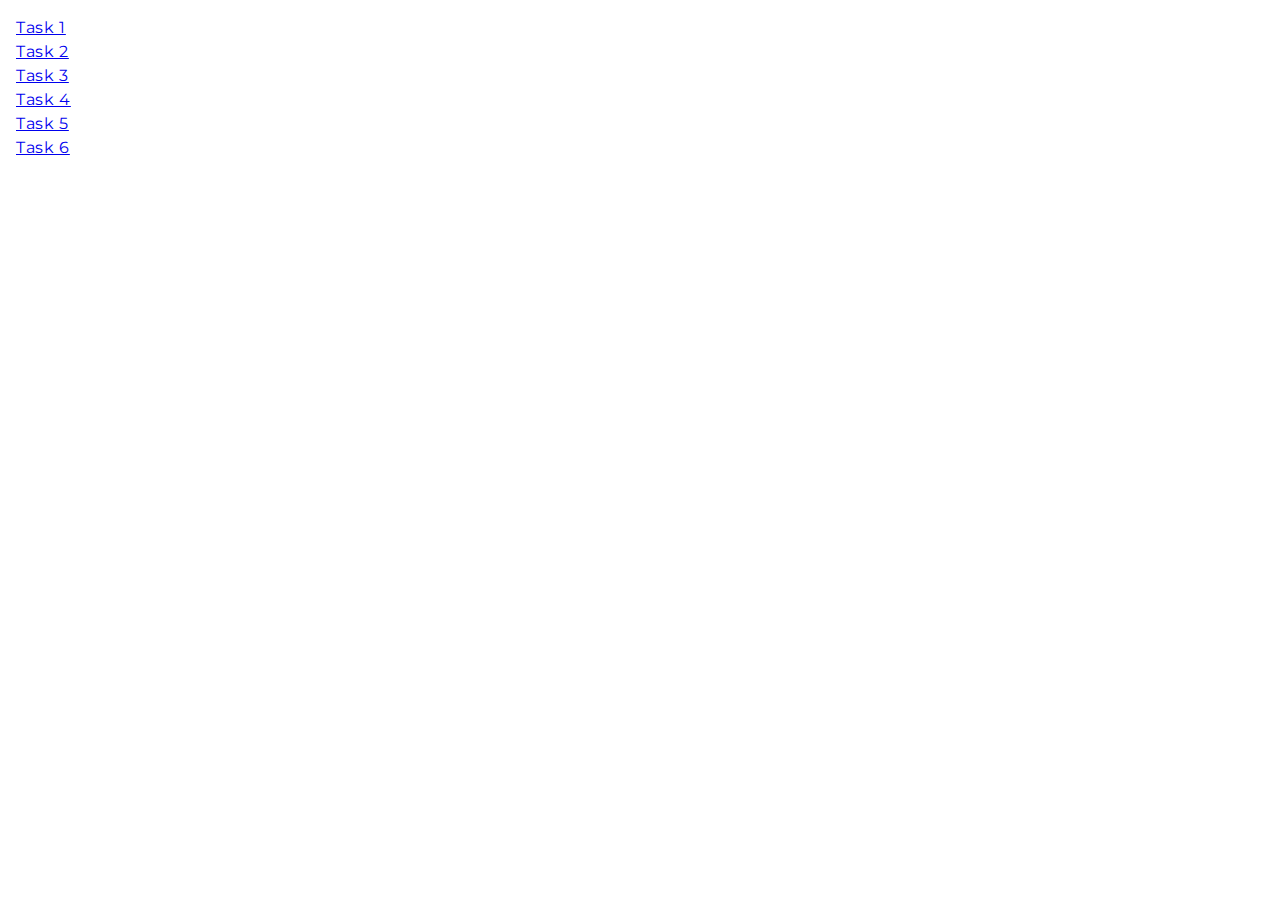
<file: index.html>
<!DOCTYPE html>
<html lang="en">
  <head>
    <meta charset="UTF-8" />
    <meta http-equiv="X-UA-Compatible" content="IE=edge" />
    <meta name="viewport" content="width=device-width, initial-scale=1.0" />
    <title>Homework 7</title>
    <link
      href="https://fonts.googleapis.com/css?family=Montserrat"
      rel="stylesheet"
    />
    <link rel="stylesheet" href="./css/common.css" />
  </head>
  <body>
    <ul>
      <li><a href="./task-1.html">Task 1</a></li>
      <li><a href="./task-2.html">Task 2</a></li>
      <li><a href="./task-3.html">Task 3</a></li>
      <li><a href="./task-4.html">Task 4</a></li>
      <li><a href="./task-5.html">Task 5</a></li>
      <li><a href="./task-6.html">Task 6</a></li>
    </ul>
  </body>
</html>
</file>
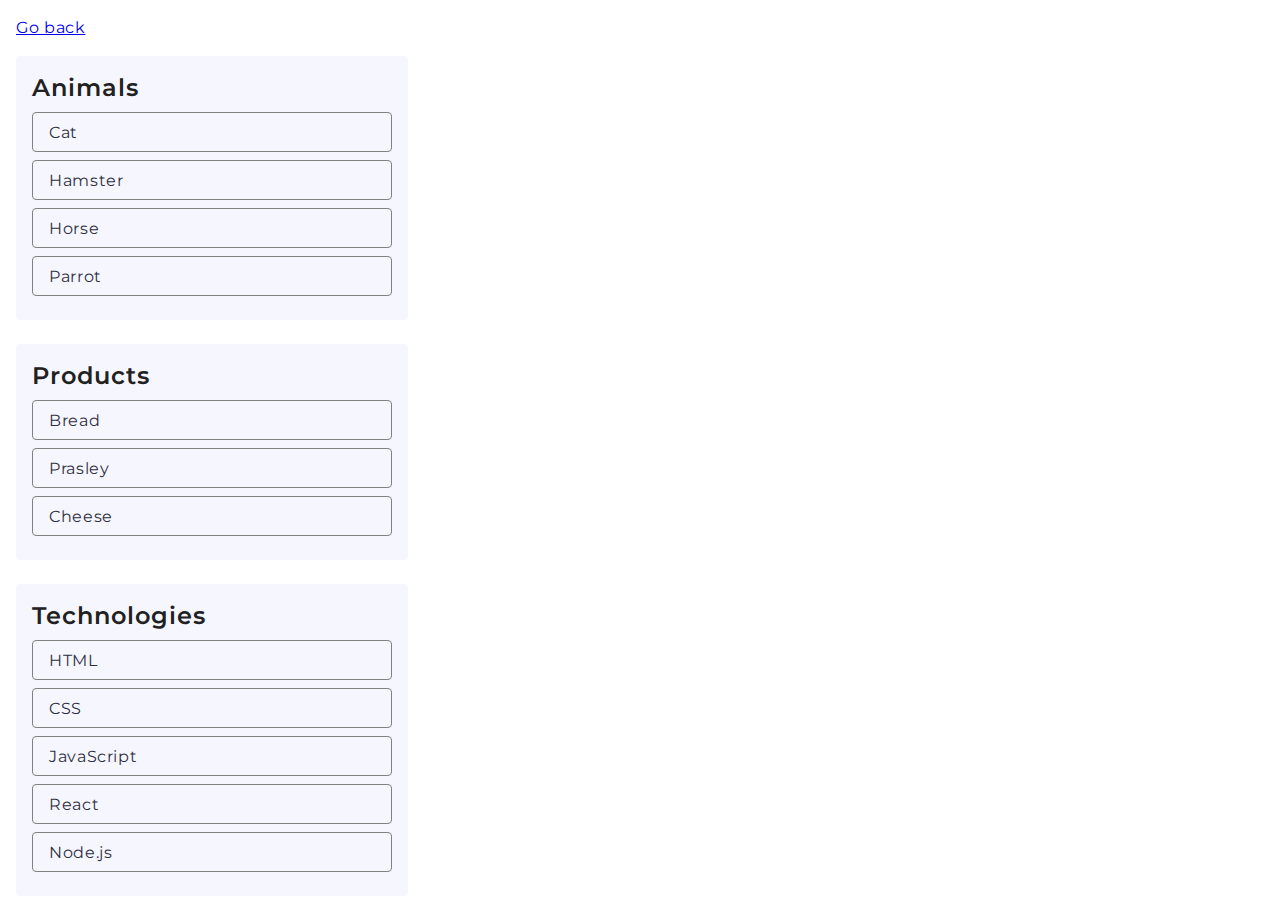
<file: task-1.html>
<!DOCTYPE html>
<html lang="en">
  <head>
    <meta charset="UTF-8" />
    <meta http-equiv="X-UA-Compatible" content="IE=edge" />
    <meta name="viewport" content="width=device-width, initial-scale=1.0" />
    <title>Task 1</title>
    <link
      href="https://fonts.googleapis.com/css?family=Montserrat"
      rel="stylesheet"
    />
    <link rel="stylesheet" href="./css/common.css" />
  </head>
  <body>
    <p><a href="./index.html">Go back</a></p>

    <ul id="categories">
      <li class="item">
        <h2>Animals</h2>

        <ul>
          <li class="list-item">Cat</li>
          <li class="list-item">Hamster</li>
          <li class="list-item">Horse</li>
          <li class="list-item">Parrot</li>
        </ul>
      </li>
      <li class="item">
        <h2>Products</h2>

        <ul>
          <li class="list-item">Bread</li>
          <li class="list-item">Prasley</li>
          <li class="list-item">Cheese</li>
        </ul>
      </li>
      <li class="item">
        <h2>Technologies</h2>

        <ul>
          <li class="list-item">HTML</li>
          <li class="list-item">CSS</li>
          <li class="list-item">JavaScript</li>
          <li class="list-item">React</li>
          <li class="list-item">Node.js</li>
        </ul>
      </li>
    </ul>

    <script src="./js/task-1.js" type="module"></script>
  </body>
</html>
</file>
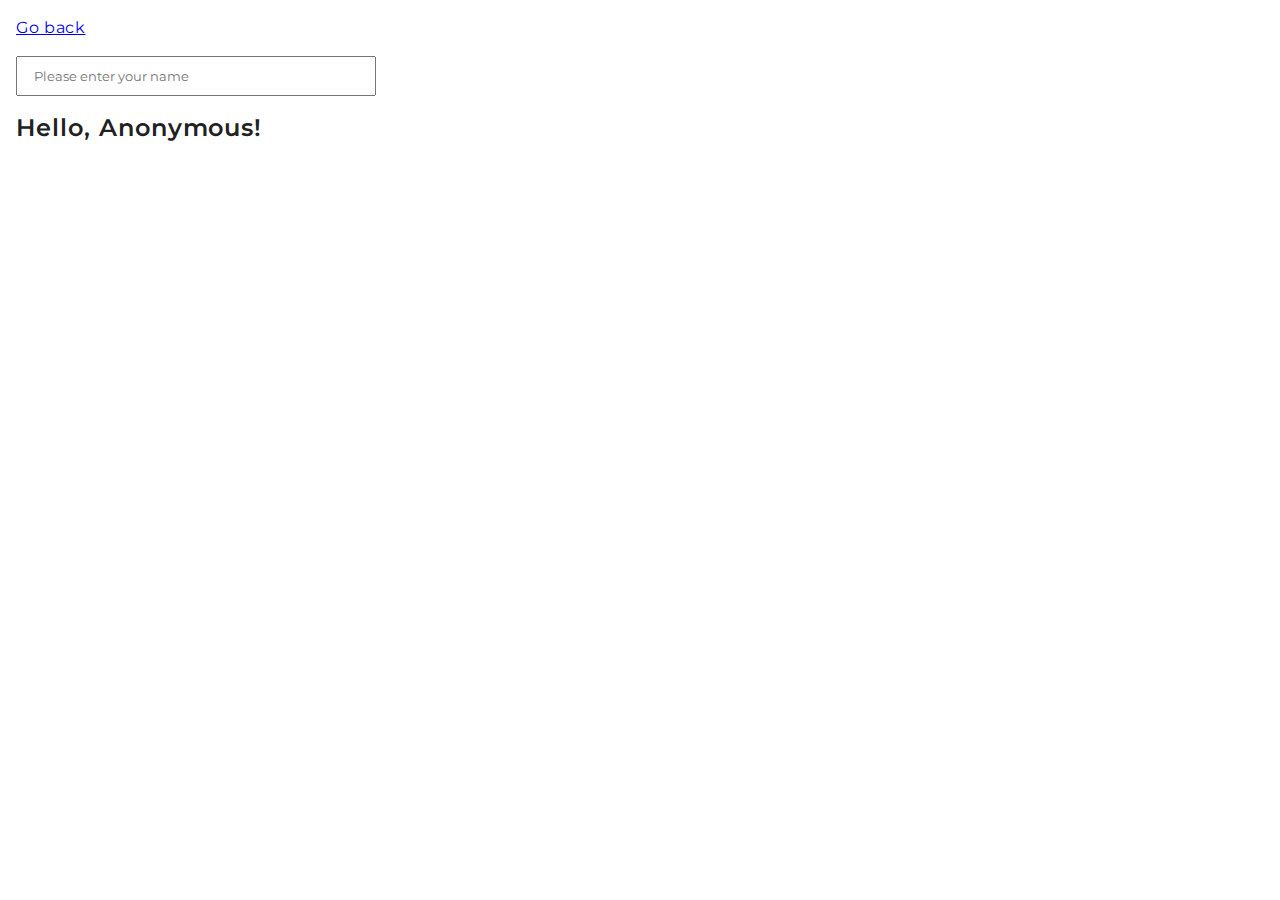
<file: task-3.html>
<!DOCTYPE html>
<html lang="en">
  <head>
    <meta charset="UTF-8" />
    <meta http-equiv="X-UA-Compatible" content="IE=edge" />
    <meta name="viewport" content="width=device-width, initial-scale=1.0" />
    <title>Task 3</title>
    <link href='https://fonts.googleapis.com/css?family=Montserrat' rel='stylesheet'>
    <link rel="stylesheet" href="./css/common.css" />
  </head>
  <body>
    <p><a href="./index.html">Go back</a></p>

    <input type="text" id="name-input" placeholder="Please enter your name" />
    <h1>Hello, <span id="name-output">Anonymous</span>!</h1>

    <script src="./js/task-3.js" type="module"></script>
  </body>
</html>
</file>
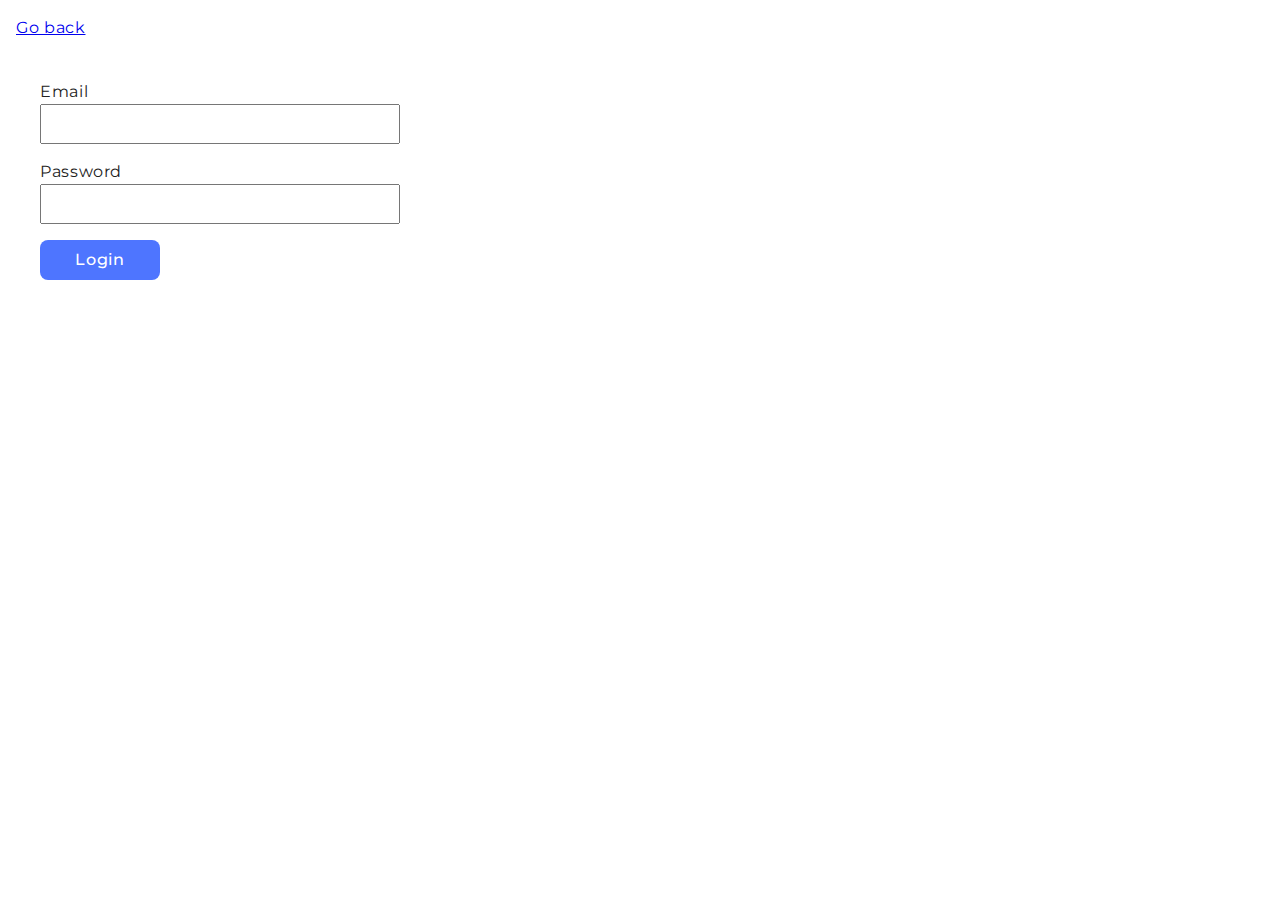
<file: task-4.html>
<!DOCTYPE html>
<html lang="en">
  <head>
    <meta charset="UTF-8" />
    <meta http-equiv="X-UA-Compatible" content="IE=edge" />
    <meta name="viewport" content="width=device-width, initial-scale=1.0" />
    <title>Task 4</title>
    <link href='https://fonts.googleapis.com/css?family=Montserrat' rel='stylesheet'>
    <link rel="stylesheet" href="./css/common.css" />
  </head>
  <body>
    <p><a href="./index.html">Go back</a></p>

    <form class="login-form">
      <label>
        Email
        <input type="email" name="email" />
      </label>
      <label>
        Password
        <input type="password" name="password" />
      </label>
      <button type="submit">Login</button>
    </form>

    <script src="./js/task-4.js" type="module"></script>
  </body>
</html>
</file>
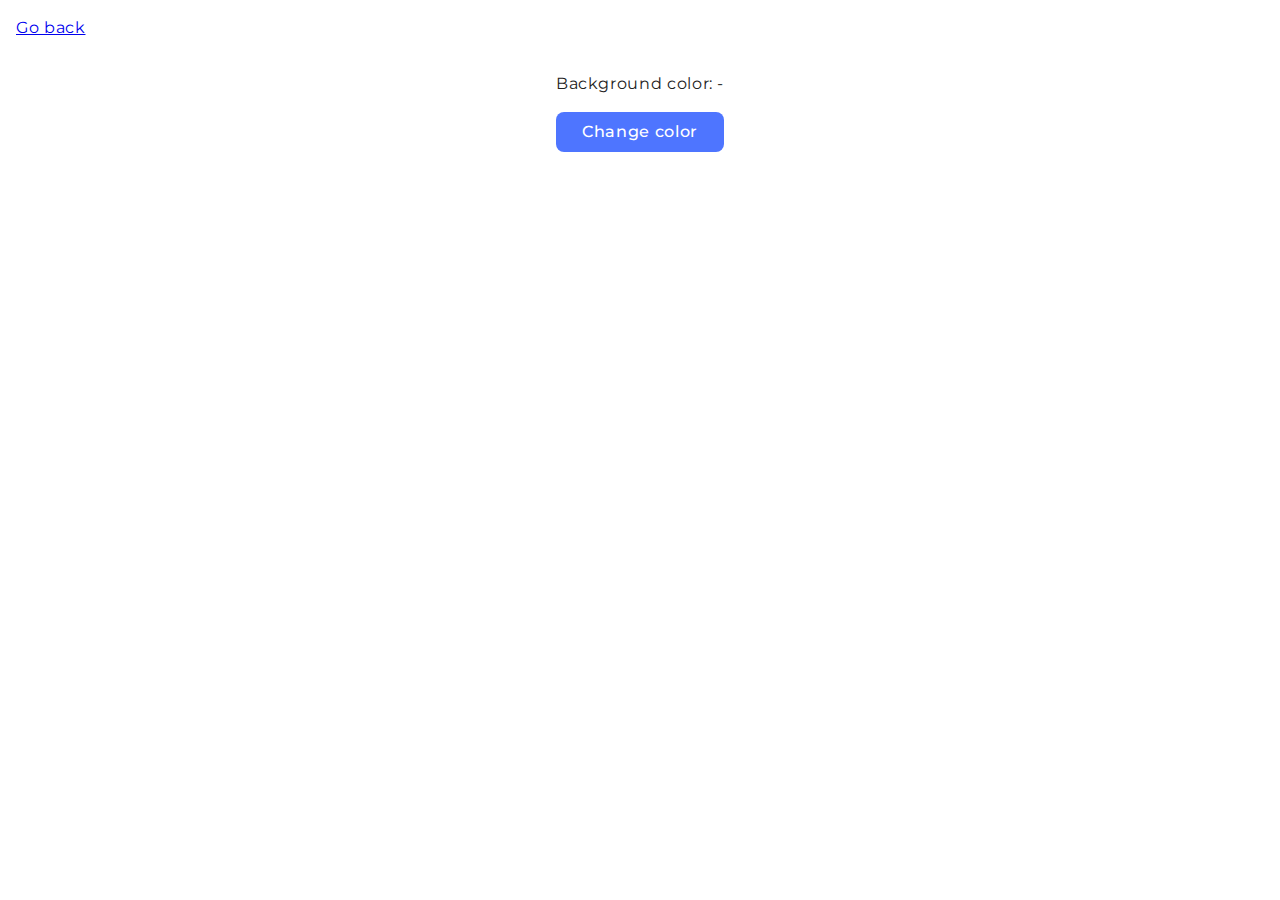
<file: task-5.html>
<!DOCTYPE html>
<html lang="en">
  <head>
    <meta charset="UTF-8" />
    <meta http-equiv="X-UA-Compatible" content="IE=edge" />
    <meta name="viewport" content="width=device-width, initial-scale=1.0" />
    <title>Task 5</title>
    <link href='https://fonts.googleapis.com/css?family=Montserrat' rel='stylesheet'>
    <link rel="stylesheet" href="./css/common.css" />
  </head>
  <body>
    <p><a href="./index.html">Go back</a></p>

    <div class="widget">
      <p>Background color: <span class="color">-</span></p>
      <button type="button" class="change-color">Change color</button>
    </div>

    <script src="./js/task-5.js" type="module"></script>
  </body>
</html>
</file>
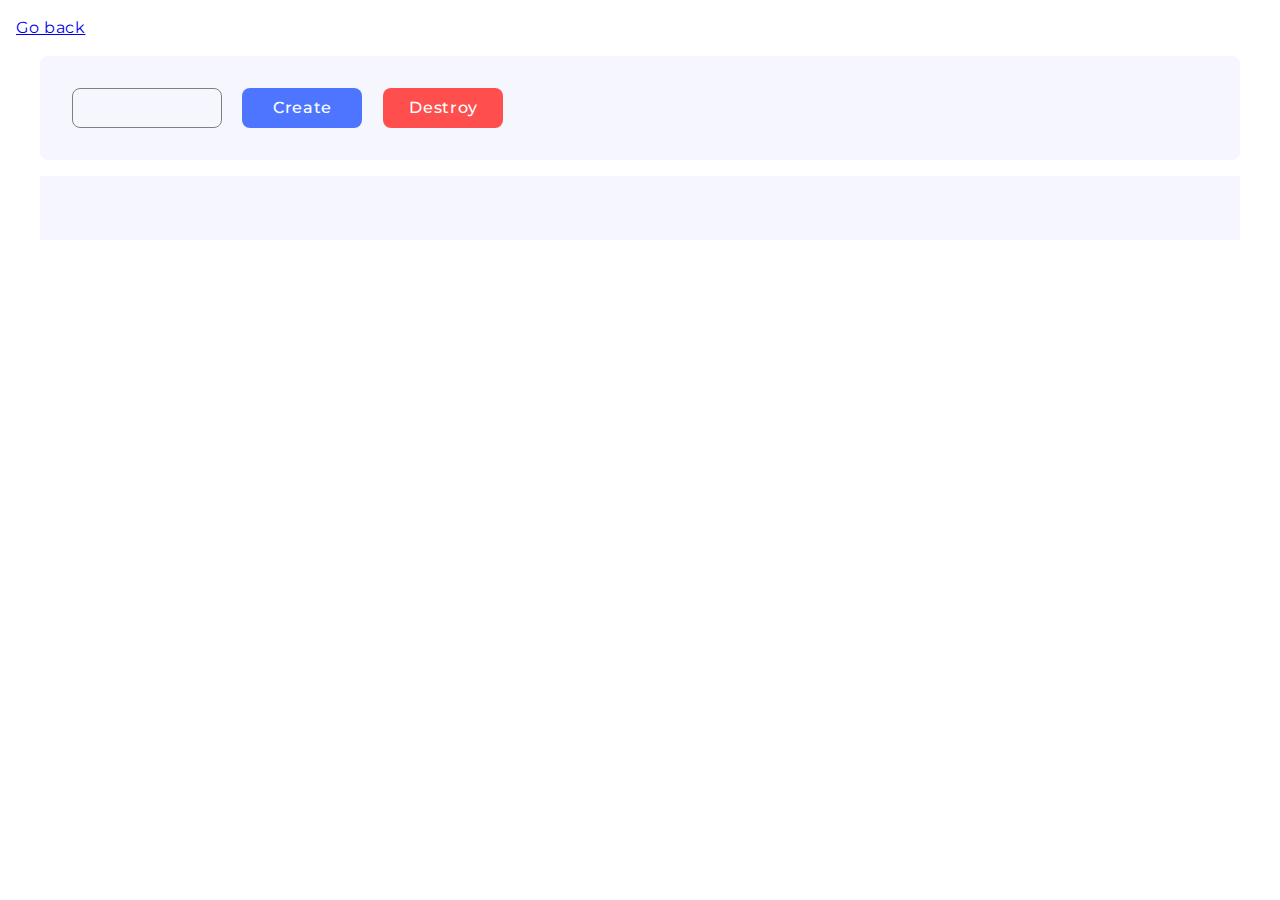
<file: task-6.html>
<!DOCTYPE html>
<html lang="en">
  <head>
    <meta charset="UTF-8" />
    <meta http-equiv="X-UA-Compatible" content="IE=edge" />
    <meta name="viewport" content="width=device-width, initial-scale=1.0" />
    <title>Task 6</title>
    <link
      href="https://fonts.googleapis.com/css?family=Montserrat"
      rel="stylesheet"
    />
    <link rel="stylesheet" href="./css/common.css" />
  </head>
  <body>
    <p><a href="./index.html">Go back</a></p>

    <div id="controls">
      <input type="number" min="1" max="100" step="1" />
      <button type="button" data-create>Create</button>
      <button type="button" data-destroy>Destroy</button>
    </div>

    <div id="boxes"></div>

    <script src="./js/task-6.js" type="module"></script>
  </body>
</html>
</file>
<file: css/common.css>
* {
  box-sizing: border-box;
  list-style-type: none;
  -moz-box-sizing: border-box;
  -webkit-box-sizing: border-box;
}

body {
  margin: 16px;
  font-family: -apple-system, BlinkMacSystemFont, 'Segoe UI', Roboto, Oxygen,
    Ubuntu, Cantarell, 'Open Sans', 'Helvetica Neue', sans-serif;
  -webkit-font-smoothing: antialiased;
  -moz-osx-font-smoothing: grayscale;
  background-color: #ffffff;
  color: #212121;
  line-height: 1.5;
}

ul,
li {
  padding: 0;
  font-family: Montserrat;
  font-size: 16px;
  line-height: 24px;
  letter-spacing: 0.04em;
  text-decoration-skip-ink: none;
}

.item:not(:first-child) {
  margin: 24px 0 0 0;
}

h1,
h2 {
  margin: 0;
  font-size: 24px;
  font-weight: 600;
  line-height: 32px;
  letter-spacing: 0.04em;
  font-family: Montserrat;
}

.item {
  background-color: #f6f6fe;
  border-radius: 4px;
  padding: 16px;
  vertical-align: middle;
}

.list-item {
  justify-content: center;
  align-items: center;
  color: #2e2f42;
  border: #808080 1px solid;
  border-radius: 4px;
  width: 360px;
  height: 40px;
  margin: 8px 0px;
  padding: 8px 16px;
  font-family: Montserrat;
}

#categories {
  width: 392px;
}

img {
  width: 360px;
  height: 300px;
}

.gallery {
  display: grid;
  width: 1128px;
  height: 648px;
  grid-template-rows: 1fr 1fr;
  grid-template-columns: 1fr 1fr 1fr;
}

input {
  width: 360px;
  height: 40px;
  padding: 8px 16px;
  font-family: Montserrat;
}

#name-input {
  margin-bottom: 16px;
}

label {
  font-family: Montserrat;
  font-size: 16px;
  line-height: 24px;
  letter-spacing: 0.04em;
  width: 360px;
  height: 72px;
}

label:not(:first-child) {
  margin-top: 8px;
}

button {
  width: 120px;
  height: 40px;
  border-radius: 8px;
  background-color: #4e75ff;
  font-family: Montserrat;
  font-size: 16px;
  font-weight: 500;
  line-height: 24px;
  letter-spacing: 0.04em;
  color: #ffffff;
  padding: 8px 26.5px;
  border: none;
}

.login-form > button {
  margin-top: 8px;
  align-self: flex-start;
}

button[data-destroy] {
  background-color: #ff4e4e;
}

#controls > button {
  margin-left: 16px;
}

#controls > input {
  border: 1px solid #808080;
  width: 150px;
  line-height: 24px;
  height: 40px;
  border-radius: 8px;
  text-align: center;
  padding: 8px 26.5px;
  background-color: transparent;
}

#controls {
  margin: auto;
  width: Hug (486px) px;
  height: Hug (104px) px;
  border-radius: 8px;
  background-color: #f6f6fe;
  padding: 32px;
  margin: 16px 24px;
}

#boxes {
  padding: 32px;
  background-color: #f6f6fe;
  flex-direction: row;
  display: flex;
  margin: 16px 24px;
}

#boxes > div:not(:first-child) {
  margin-left: 44px;
}

p {
  font-family: Montserrat;
  font-size: 16px;
  line-height: 24px;
  letter-spacing: 0.04em;
}

.change-color {
  width: unset;
}

.widget,
.login-form {
  align-items: center;
  display: flex;
  flex-direction: column;
}

.login-form {
  width: 408px;
  padding: 24px;
}
</file>
